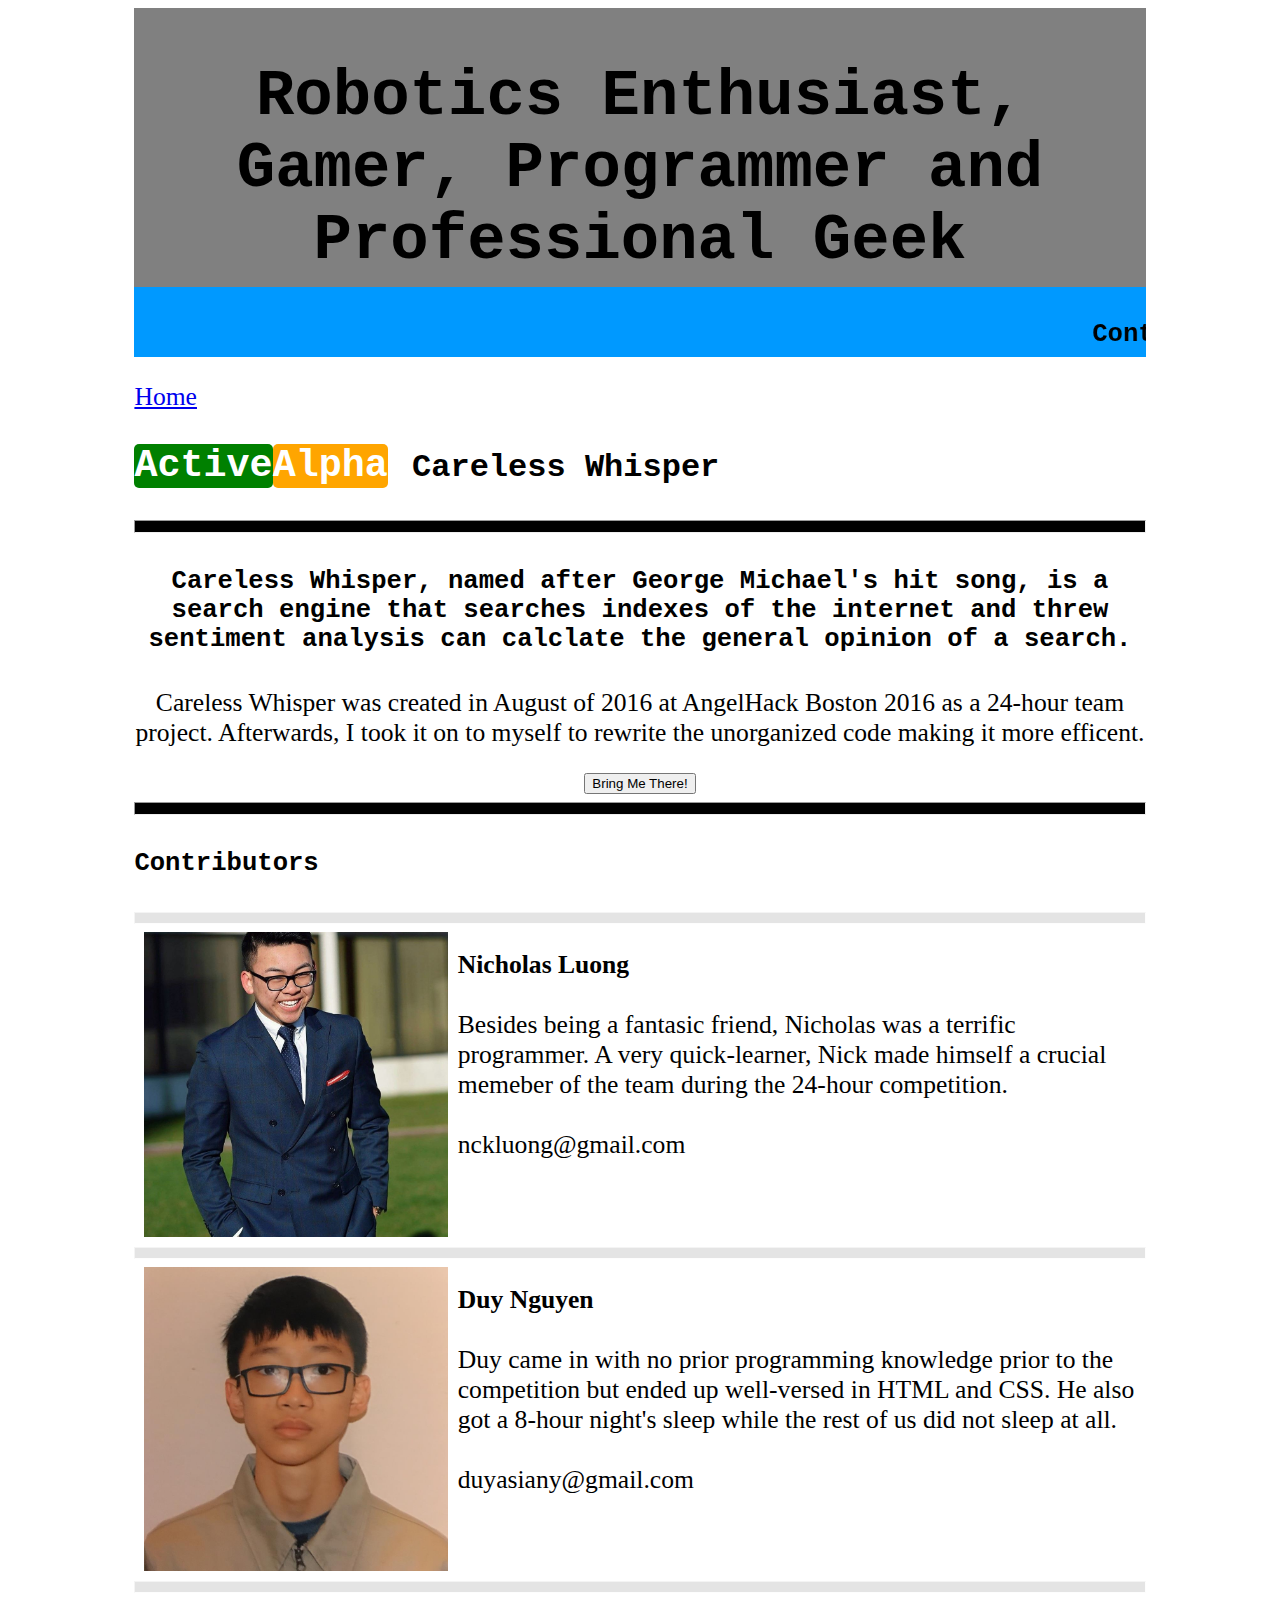
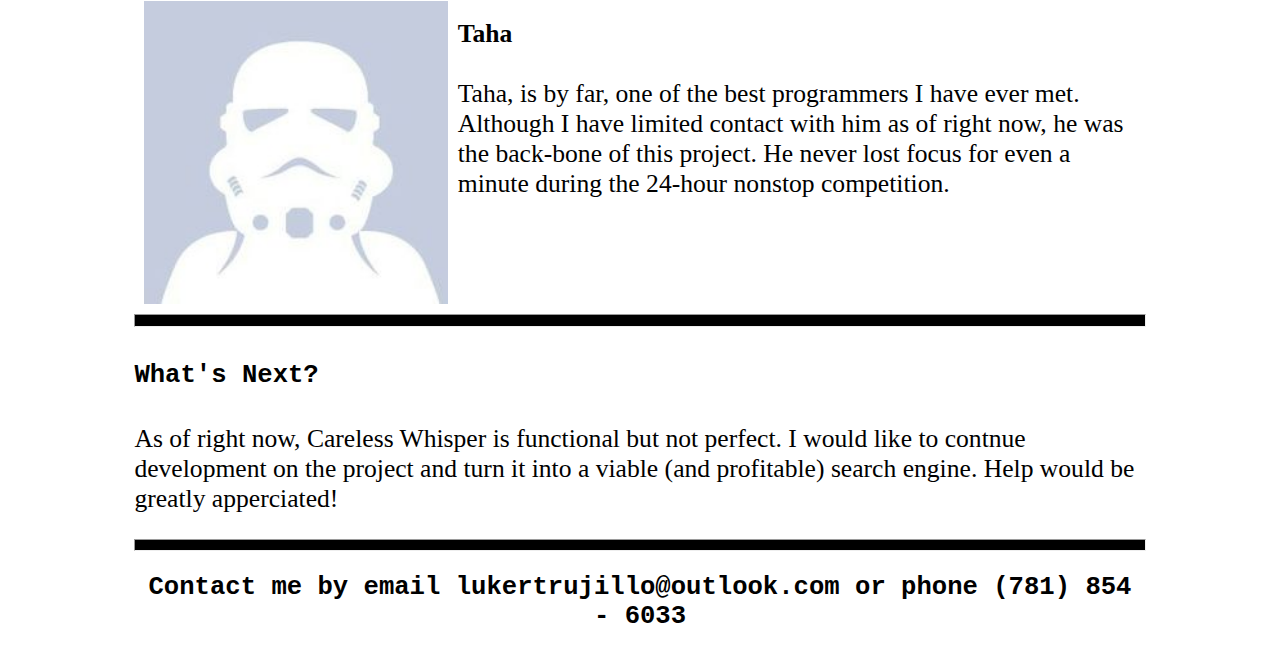
<file: carelesswhisper.html>
<!DOCTYPE html>
<html>
  <head>
    <link rel="stylesheet" type="text/css" href="style_main.css" />
    <link rel="stylesheet" type="text/css" href="style_project.css" />
    <title>Luke Trujillo</title>
  </head>
  <body>
    <div id="wrapper">

      <div id="sidebar">
        <h1>Robotics Enthusiast, Gamer, Programmer and Professional Geek </h1>
        <h2> <marquee>Contact me by email <span class="contact">lukertrujillo@outlook.com</span> or phone <span class="contact">(781) 854 - 6033 </span>!</marquee></h2>
      </div>

      <div id="content">
        <a href="index.html">
          <p>
            Home
          </p>
        </a>
        <h3><span class="active">Active</span><span class="beta">Alpha</span> Careless Whisper</h3>
        <hr/>
        <div id="bigMessage">
            <h4><strong>Careless Whisper, named after George Michael's hit song, is a search engine that searches indexes of the internet and threw sentiment analysis
            can calclate the general opinion of a search. </strong></h4>
            <p>
              Careless Whisper was created in August of 2016 at AngelHack Boston 2016 as a 24-hour team project. Afterwards, I took it on to myself to rewrite the
              unorganized code making it more efficent.
            </p>
            <form action="CarelessWhisper/index.html">
              <button>Bring Me There!</button>
            </form>
        </div>
        <hr>
          <h4>Contributors</h4>
          <hr class="projectline" />
          <img class="thumbnail" src="img/nick.jpg"/>
          <p>
            <strong>Nicholas Luong</strong>
            <br />
            <br />
            Besides being a fantasic friend, Nicholas was a terrific programmer.
            A very quick-learner, Nick made himself a crucial memeber of the team
            during the 24-hour competition.

            <br />
            <br />
            <email>nckluong@gmail.com</email>
          </p>
          <hr class="projectline" />
          <img class="thumbnail" src="img/duy.jpg"/>
          <p>
            <strong>Duy Nguyen</strong>
            <br />
            <br />
            Duy came in with no prior programming knowledge prior to the competition
            but ended up well-versed in HTML and CSS. He also got a 8-hour night's sleep
            while the rest of us did not sleep at all.

            <br />
            <br />
            <email>duyasiany@gmail.com</email>
          </p>
          <hr class="projectline" />
          <img class="thumbnail" src="img/taha.jpg"/>
          <p>
            <strong>Taha</strong>
            <br />
            <br />
            Taha, is by far, one of the best programmers I have ever met.
            Although I have limited contact with him as of right now, he was
            the back-bone of this project. He never lost focus for even a minute
            during the 24-hour nonstop competition.

            <br />
            <br />
            <!--<email>duyasiany@gmail.com</email>-->
          </p>

        <hr />
        <h4>What's Next?</h4>
        <p>
          As of right now, Careless Whisper is functional but not perfect. I would like to contnue development
          on the project and turn it into a viable (and profitable) search engine. Help would
          be greatly apperciated!
        </p>


        <hr/>
      </div>

      <div id="footer">
        <h2>Contact me by email lukertrujillo@outlook.com or phone (781) 854 - 6033</h2>
      </div>
  </body>
</html>
</file>
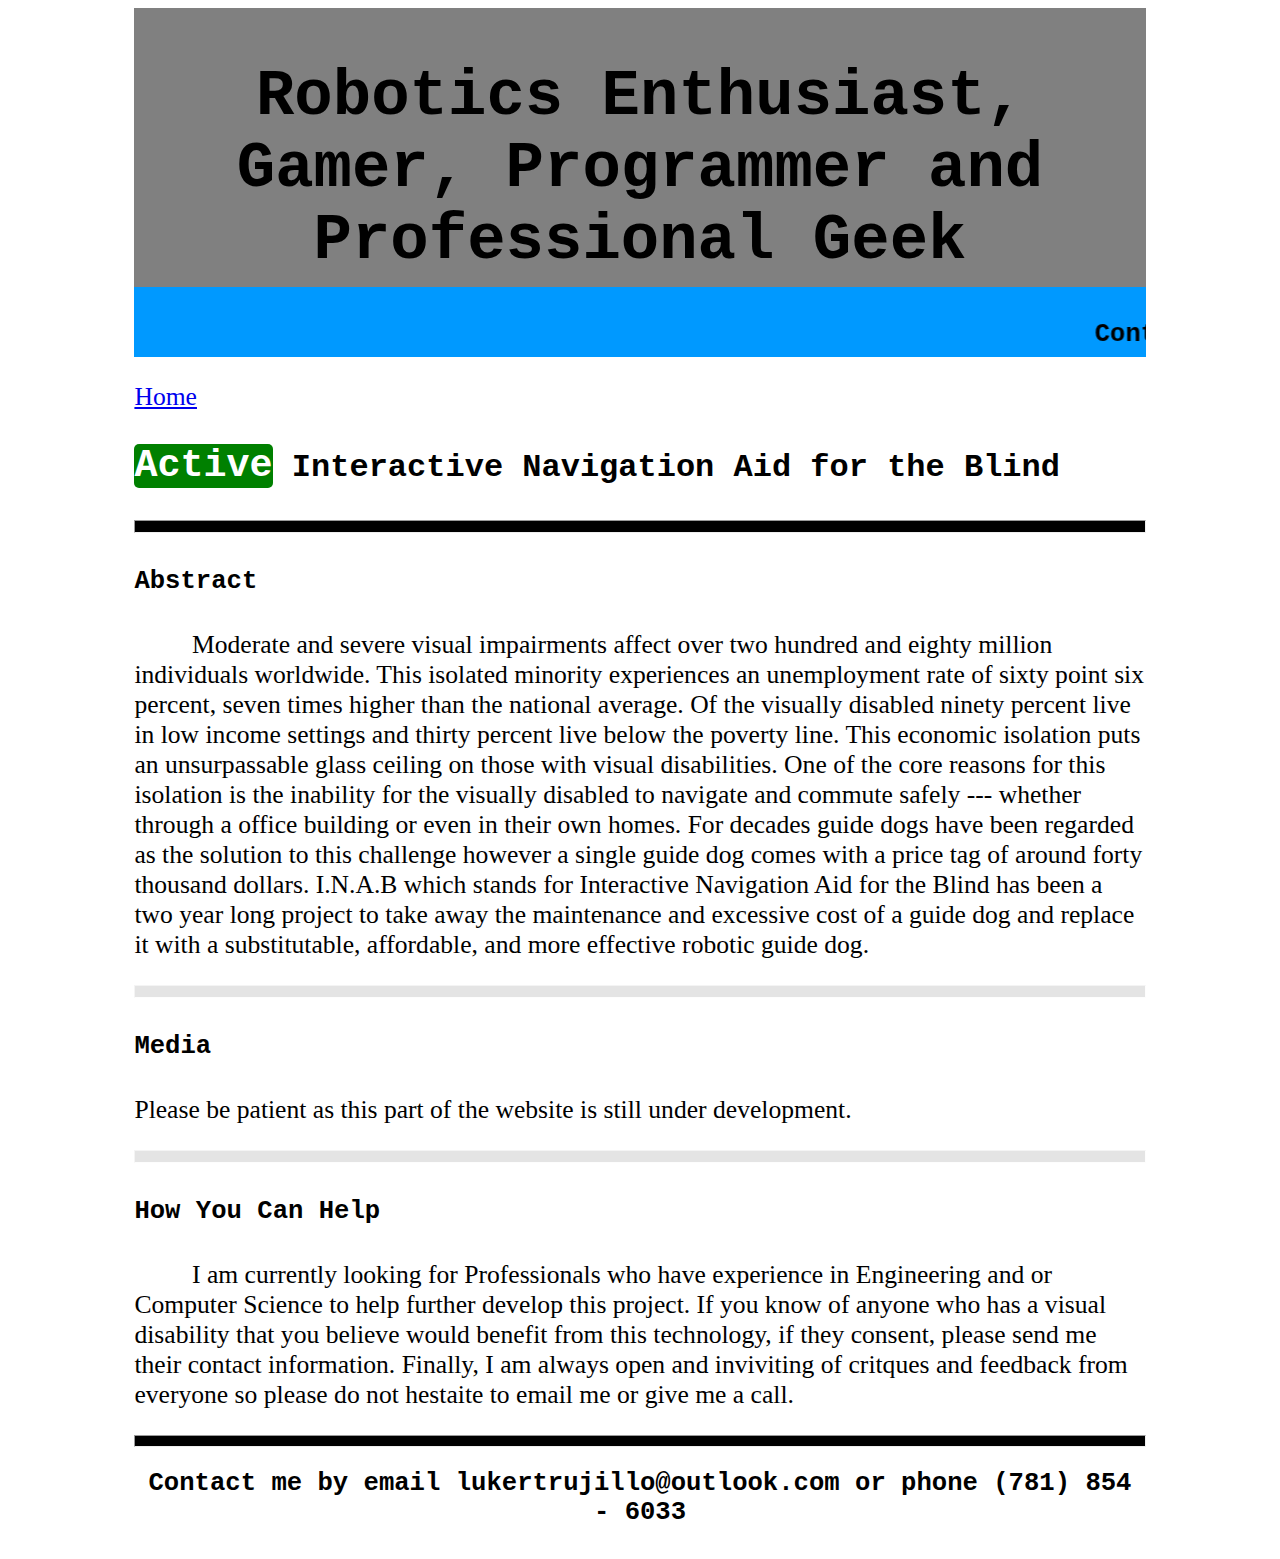
<file: inab.html>
<!DOCTYPE html>
<html>
  <head>
    <link rel="stylesheet" type="text/css" href="style_main.css" />
    <link rel="stylesheet" type="text/css" href="style_project.css" />
    <title>Luke Trujillo</title>
  </head>
  <body>
    <div id="wrapper">

      <div id="sidebar">
        <h1>Robotics Enthusiast, Gamer, Programmer and Professional Geek </h1>
        <h2> <marquee>Contact me by email <span class="contact">lukertrujillo@outlook.com</span> or phone <span class="contact">(781) 854 - 6033 </span>!</marquee></h2>
      </div>

      <div id="content">
        <a href="index.html">
          <p>
            Home
          </p>
        </a>
        <h3><span class="active">Active</span> Interactive Navigation Aid for the Blind</h3>
        <hr/>
        <h4>Abstract</h4>
        <p>
          &emsp; &emsp;Moderate and severe visual impairments affect over two hundred and eighty million individuals worldwide. This isolated minority experiences an unemployment rate of sixty point six percent, seven times higher than the national average. Of the visually disabled ninety percent live in low income settings and thirty percent live below the poverty line. This economic isolation puts an unsurpassable glass ceiling on those with visual disabilities. One of the core reasons for this isolation is the inability for the visually disabled to navigate and commute safely --- whether through a office building or even in their own homes. For decades guide dogs have been regarded as the solution to this challenge however a single guide dog comes with a price tag of around forty thousand dollars. I.N.A.B which stands for Interactive Navigation Aid for the Blind has been a two year long project to take away the maintenance and excessive cost of a guide dog and replace it with a substitutable, affordable, and more effective robotic guide dog.
        </p>
        <hr class="projectline"/>
          <h4>Media</h4>
          <p>
            Please be patient as this part of the website is still under development.
          </p>
        <hr class="projectline"/>
        <h4>How You Can Help</h4>
        <p>
            &emsp; &emsp;I am currently looking for Professionals who have experience in Engineering and or Computer Science to help further develop this project.
            If you know of anyone who has a visual disability that you believe would benefit from this technology, if they consent, please send me their contact information.
            Finally, I am always open and inviviting of critques and feedback from everyone so please do not hestaite to email me or give me a call.
        </p>


        <hr/>
      </div>

      <div id="footer">
        <h2>Contact me by email lukertrujillo@outlook.com or phone (781) 854 - 6033</h2>
      </div>
  </body>
</html>
</file>
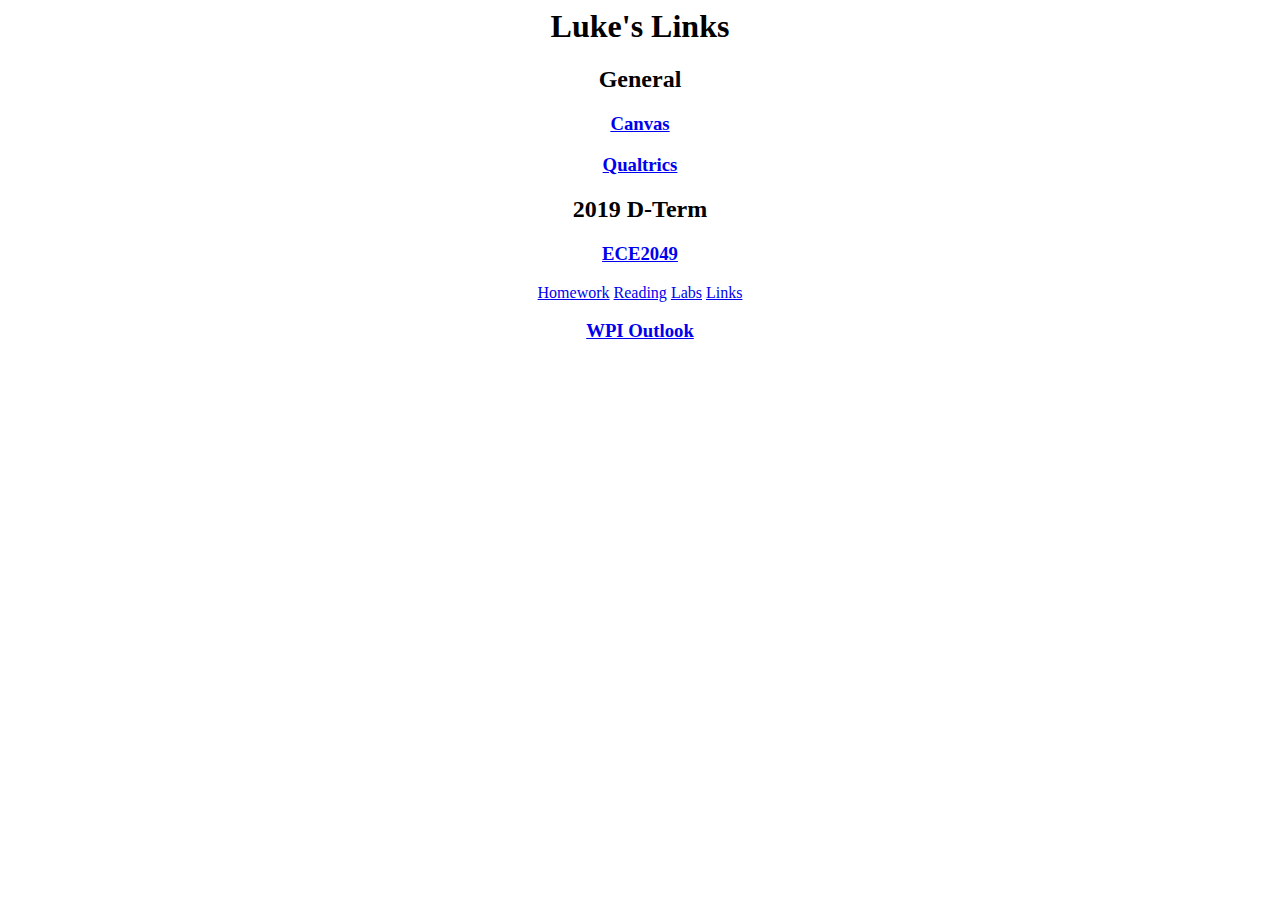
<file: links.html>
<html>
<head><meta http-equiv="Content-Type" content="text/html; charset=utf-8">
	<title></title>
</head>
<body data-gramm="true" data-gramm_editor="true" data-gramm_id="126d0a84-2203-c170-0a8e-a195e05ebc44">
<h1 style="text-align: center;"><span style="font-family:comic sans ms,cursive;">Luke&#39;s Links</span></h1>

<h2 style="text-align: center;"><span style="font-family:comic sans ms,cursive;">General</span></h2>

<h3 style="text-align: center;"><a href="https://canvas.wpi.edu">Canvas</a></h3>

<h3 style="text-align: center;"><a href="https://wpi.ca1.qualtrics.com/">Qualtrics</a></h3>

<h2 style="text-align: center;"><span style="font-family:comic sans ms,cursive;">2019 D-Term</span></h2>

<h3 style="text-align: center;"><span style="font-family:comic sans ms,cursive;"><a href="https://users.wpi.edu/~sjarvis/ECE2049_smj/ECE2049.html">ECE2049</a></span></h3>

<div style="text-align:center; font-family: comic sans ms, cursive;">
    <a href="https://users.wpi.edu/~sjarvis/ECE2049_smj/ECE2049_HW.html">Homework</a>
    <a href="https://users.wpi.edu/~sjarvis/ECE2049_smj/ECE2049_Reading.html">Reading</a>
    <a href="https://users.wpi.edu/~sjarvis/ECE2049_smj/ECE2049_Labs.html">Labs</a>
    <a href="https://users.wpi.edu/~sjarvis/ECE2049_smj/ECE2049_links.html">Links</a>

    
</div>


<h3 style="text-align: center;"><span style="font-family:comic sans ms,cursive;"><a href="https://outlook.office365.com/owa/?realm=wpi.edu">WPI Outlook</a></span></h3>
</body>
</html>
</file>
<file: style_main.css>
#wrapper {
  margin-left: auto;
  margin-right: auto;

  width:80%;
}
#sidebar {
  background: linear-gradient(to bottom, gray 80%, #0099ff 20%);

  padding-top: 1%;

  width: 100%;
  height: 100%;
  text-align: center;
}
#content {

}
h1 {
  font-size:5vw;
  font-family: "Lucida Console", Monaco, monospace;
}
h2 {
  font-size: 2vw;
  font-family: "Lucida Console", Monaco, monospace;
}
h3 {
  font-size: 2.5vw;
  font-family: "Lucida Console", Monaco, monospace;
}
img.me {

  margin: 0 10px 10px 10px;

  float: left;
  width: 20%;
  height: auto;
}
img.thumbnail {
  margin: 0 10px 10px 10px;

  float: left;
  width: 30%;
  height: auto;
}
p {
  font-size: 2vw;
}
hr {
  height: 0.8vw;
  background-color:black;
  clear:both;
}
hr.projectline {
  height: 0.0005vw
  background-color: grey;
  opacity: 0.1;

  clear:both;
}
h4 {
  font-size: 2vw;
  font-family: "Lucida Console", Monaco, monospace;
}
span.active {
  width: auto;
  height: auto;

  background-color: green;
  color: white;

  border-radius: 5px;
  font-size: 1.5vw;
}
span.inactive {
  width: auto;
  height: auto;

  background-color: gray;
  color: white;

  border-radius: 5px;
  font-size: 1.5vw;

}
span.open_source {
  width: auto;
  height: auto;

  background-color: blue;
  color: white;

  border-radius: 5px;
  font-size: 1.5vw;

}
span.beta {
  width: auto;
  height: auto;

  background-color: orange;
  color:white;

  border-radius: 5px;
  font-size: 1.5vw;
}
span.contact {
  font-size: 2vw;
  color:white;
}
#musicbar {
  display:none;
}
#footer {
  text-align:center;
}
</file>
<file: style_project.css>
span.active {
  width: auto;
  height: auto;

  background-color: green;
  color: white;

  border-radius: 5px;
  font-size: 3vw
}
span.inactive {
  width: auto;
  height: auto;

  background-color: gray;
  color: white;

  border-radius: 5px;
  font-size: 3vw;
  margin-right: 5px;
}
span.open_source {
  width: auto;
  height: auto;

  background-color: blue;
  color: white;

  border-radius: 5px;
  font-size: 3vw;
  margin-right: 5px;
}
span.beta {
  width: auto;
  height: auto;

  background-color: orange;
  color:white;

  border-radius: 5px;
  font-size: 3vw;
  margin-right: 5px;
}
span.contact {
  font-size: 2vw;
  color:white;
}
#bigMessage {
  text-align: center;
}
</file>
